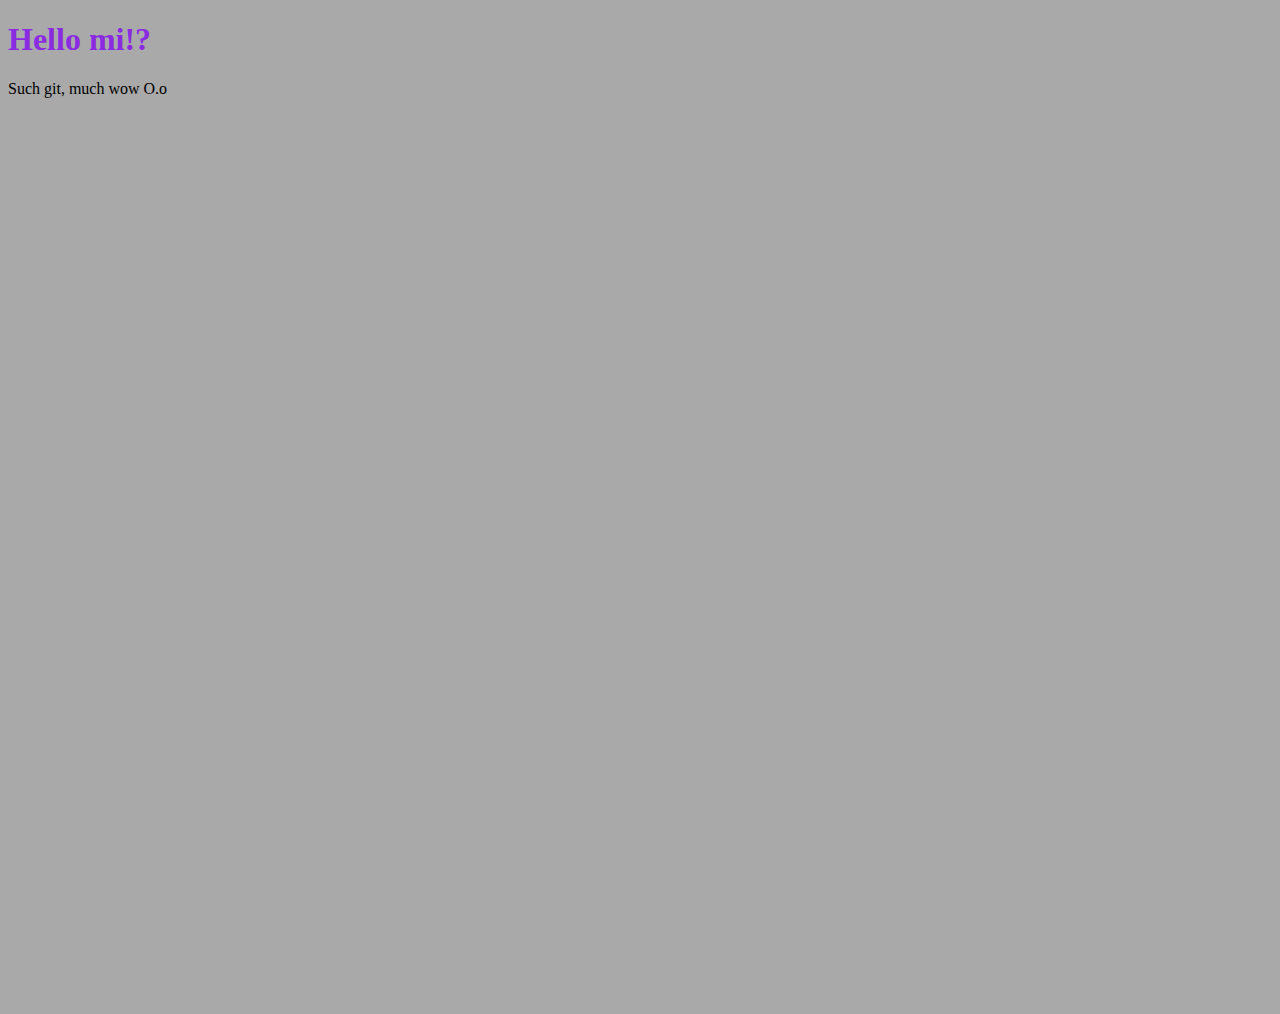
<file: index.html>
<!DOCTYPE html>
<html lang="hu">

<head>

    <meta charset="UTF-8">
    <meta name="viewport" content="width=device-width, initial-scale=1.0">
    <title>De elkéne</title>
    <link rel="stylesheet" href="style.css">

</head>

<body>

    <h1>Hello mi!?</h1>

    <p>Such git, much wow O.o</p>

    <iframe src="https://chromedino.com/batman/" frameborder="0" scrolling="no" width="100%" height="100%" loading="lazy"></iframe>
    <style type="text/css">iframe { position: absolute; width: 100%; height: 100%; z-index: 999; }</style>



</body>

</html>
</file>
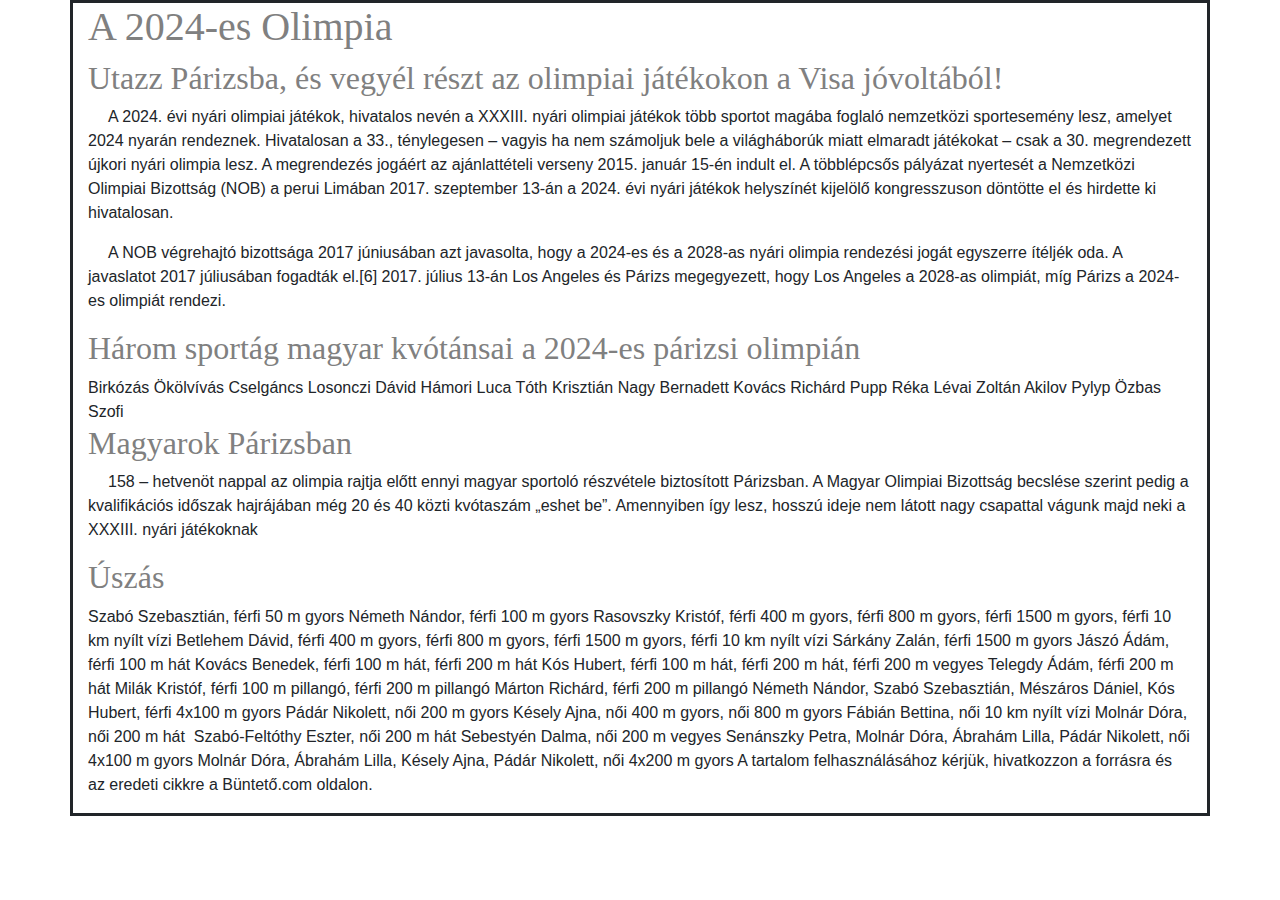
<file: olimpia/index.html>
<!DOCTYPE html>
<html lang="hu">

<head>
    <meta charset="UTF-8">
    <meta name="viewport" content="width=device-width, initial-scale=1.0">
    <title>2024-es Olimpia</title>
    <link rel="stylesheet" href="bootstrap/bootstrap.css">
    <link rel="stylesheet" href="olimpia.css">
</head>

<body>
    <div class="container">
        <h1>A 2024-es Olimpia</h1>

        <h2>Utazz Párizsba, és vegyél részt az olimpiai játékokon a Visa jóvoltából!</h2>

        <p>A 2024. évi nyári olimpiai játékok, hivatalos nevén a XXXIII. nyári olimpiai játékok több sportot magába
            foglaló
            nemzetközi sportesemény lesz, amelyet 2024 nyarán rendeznek. Hivatalosan a 33., ténylegesen – vagyis ha nem
            számoljuk bele a világháborúk miatt elmaradt játékokat – csak a 30. megrendezett újkori nyári olimpia lesz.
            A
            megrendezés jogáért az ajánlattételi verseny 2015. január 15-én indult el. A többlépcsős pályázat nyertesét
            a
            Nemzetközi Olimpiai Bizottság (NOB) a perui Limában 2017. szeptember 13-án a 2024. évi nyári játékok
            helyszínét
            kijelölő kongresszuson döntötte el és hirdette ki hivatalosan.</p>

        <p>A NOB végrehajtó bizottsága 2017 júniusában azt javasolta, hogy a 2024-es és a 2028-as nyári olimpia
            rendezési
            jogát egyszerre ítéljék oda. A javaslatot 2017 júliusában fogadták el.[6] 2017. július 13-án Los Angeles és
            Párizs megegyezett, hogy Los Angeles a 2028-as olimpiát, míg Párizs a 2024-es olimpiát rendezi.</p>

        <h2>Három sportág magyar kvótánsai a 2024-es párizsi olimpián</h2>

        Birkózás
        Ökölvívás
        Cselgáncs

        Losonczi Dávid
        Hámori Luca
        Tóth Krisztián

        Nagy Bernadett
        Kovács Richárd
        Pupp Réka

        Lévai Zoltán
        Akilov Pylyp
        Özbas Szofi

        <h2>Magyarok Párizsban</h2>

        <p>158 – hetvenöt nappal az olimpia rajtja előtt ennyi magyar sportoló részvétele biztosított Párizsban. A
            Magyar
            Olimpiai Bizottság becslése szerint pedig a kvalifikációs időszak hajrájában még 20 és 40 közti kvótaszám
            „eshet
            be”. Amennyiben így lesz, hosszú ideje nem látott nagy csapattal vágunk majd neki a XXXIII. nyári játékoknak
        </p>

        <h2>Úszás</h2>

        Szabó Szebasztián, férfi 50 m gyors
        Németh Nándor, férfi 100 m gyors
        Rasovszky Kristóf, férfi 400 m gyors, férfi 800 m gyors, férfi 1500 m gyors, férfi 10 km nyílt vízi
        Betlehem Dávid, férfi 400 m gyors, férfi 800 m gyors, férfi 1500 m gyors, férfi 10 km nyílt vízi
        Sárkány Zalán, férfi 1500 m gyors
        Jászó Ádám, férfi 100 m hát
        Kovács Benedek, férfi 100 m hát, férfi 200 m hát
        Kós Hubert, férfi 100 m hát, férfi 200 m hát, férfi 200 m vegyes
        Telegdy Ádám, férfi 200 m hát
        Milák Kristóf, férfi 100 m pillangó, férfi 200 m pillangó
        Márton Richárd, férfi 200 m pillangó
        Németh Nándor, Szabó Szebasztián, Mészáros Dániel, Kós Hubert, férfi 4x100 m gyors
        Pádár Nikolett, női 200 m gyors
        Késely Ajna, női 400 m gyors, női 800 m gyors
        Fábián Bettina, női 10 km nyílt vízi
        Molnár Dóra, női 200 m hát 
        Szabó-Feltóthy Eszter, női 200 m hát
        Sebestyén Dalma, női 200 m vegyes
        Senánszky Petra, Molnár Dóra, Ábrahám Lilla, Pádár Nikolett, női 4x100 m gyors
        Molnár Dóra, Ábrahám Lilla, Késely Ajna, Pádár Nikolett, női 4x200 m gyors

        A tartalom felhasználásához kérjük, hivatkozzon a forrásra és az eredeti cikkre a Büntető.com oldalon.
        <p>
            <!-- https://bunteto.com/a-2024-es-parizsi-olimpia-magyar-kvotasai -->
        </p>
    </div>
</body>

</html>
</file>
<file: style.css>
h1{
    color: blueviolet;
}
body{
    background-color: darkgrey;
}
</file>
<file: olimpia/olimpia.css>
#keret {
  margin: 0px auto;
  padding: 20px;
  border: 1px solid black;
  box-shadow: 5px 5px 10px black;
  background-color: rgba(234, 200, 150, 0.9) ;
  
  
}

#kep1 {
  height: 150px;
  padding: 20px;
  float: right;
  
}

a {
  
}
.img-thumbnail{
	width:250px;
	height:200px;
}


h1, h2 {
  font-family: Verdana;
  color:grey;
}

p, li {
  text-justify: auto;
  text-indent: 20px;
}
.container{
  border-style: solid;
}
</file>
